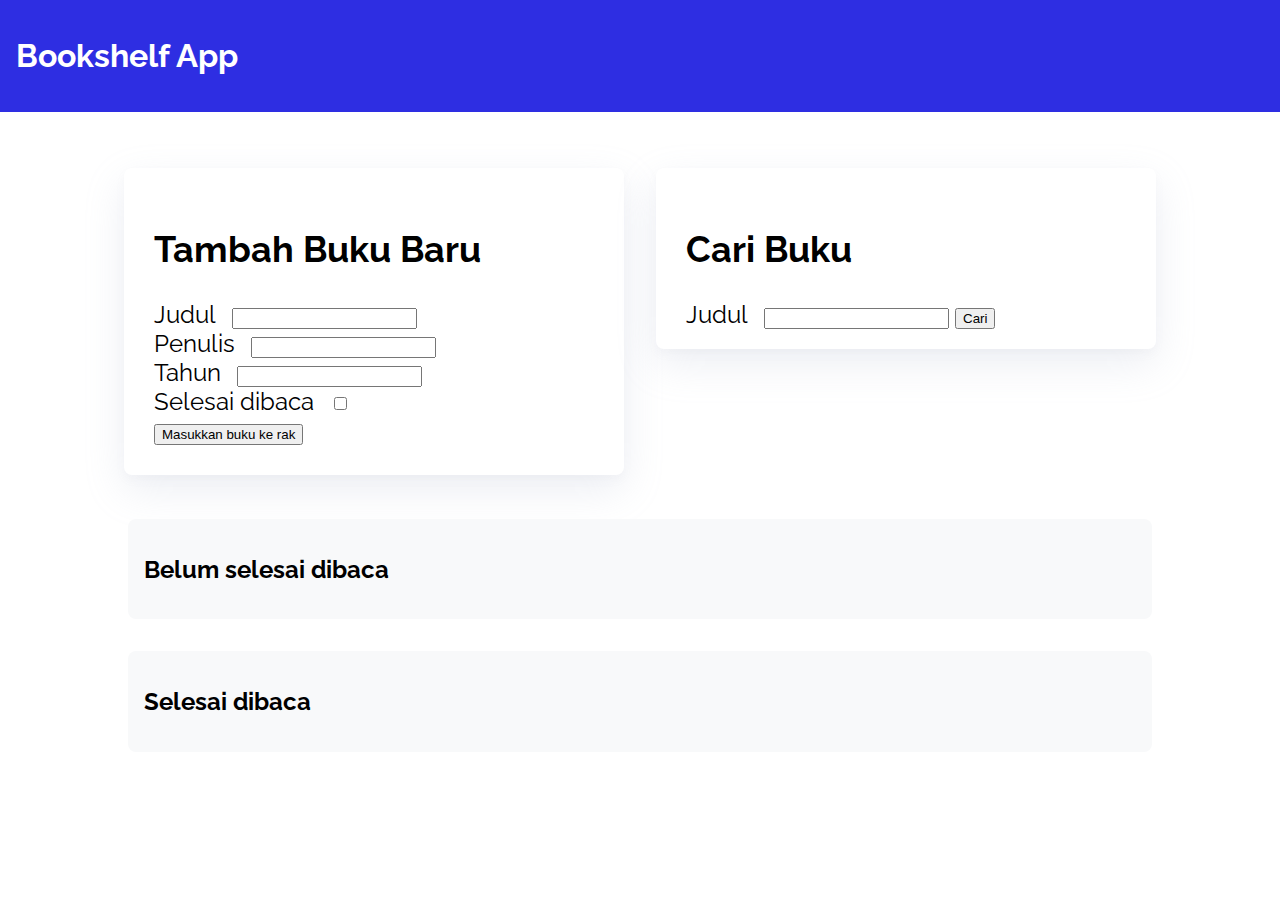
<file: index.html>
<!DOCTYPE html>
<html lang="en">
  <head>
    <meta http-equiv="Content-Type" content="text/html;charset=UTF-8" />
    <meta name="viewport" content="width=device-width, initial-scale=1.0" />
    <title>Bookshelf App</title>
    <script rel></script>
    <script src="js/main.js" defer></script>
    <link rel="stylesheet" href="css/styles.css" />
  </head>
  <body>
    <header>
      <h1>Bookshelf App</h1>
    </header>

    <main>
      <div class="wrapper">
        <div class="input-container">
          <section class="form input shadow container">
            <h2>Tambah Buku Baru</h2>
            <form id="bookForm" data-testid="bookForm">
              <div>
                <label for="bookFormTitle">Judul</label>
                <input id="bookFormTitle" type="text" required
                  data-testid="bookFormTitleInput" />
              </div>
              <div>
                <label for="bookFormAuthor">Penulis</label>
                <input id="bookFormAuthor" type="text" required
                  data-testid="bookFormAuthorInput" />
              </div>
              <div>
                <label for="bookFormYear">Tahun</label>
                <input id="bookFormYear" type="number" required
                  data-testid="bookFormYearInput" />
              </div>
              <div>
                <label for="bookFormIsComplete">Selesai dibaca</label>
                <input
                  id="bookFormIsComplete"
                  type="checkbox"
                  data-testid="bookFormIsCompleteCheckbox" />
              </div>
              <button id="bookFormSubmit" type="submit"
                data-testid="bookFormSubmitButton">
                Masukkan buku ke rak
              </button>
            </form>
          </section>

          <section class="form search shadow container">
            <h2>Cari Buku</h2>
            <form id="searchBook" data-testid="searchBookForm">
              <label for="searchBookTitle">Judul</label>
              <input id="searchBookTitle" type="text"
                data-testid="searchBookFormTitleInput" />
              <button id="searchSubmit" type="submit"
                data-testid="searchBookFormSubmitButton">
                Cari
              </button>
            </form>
          </section>
        </div>
        <section id="editBook">
          <h2>Edit Buku</h2>
          <form id="editBookForm">
            <div>
              <label for="editBookFormTitle">Judul</label>
              <input id="editBookFormTitle" type="text" required />
            </div>
            <div>
              <label for="editBookFormAuthor">Penulis</label>
              <input id="editBookFormAuthor" type="text" required />
            </div>
            <div>
              <label for="editBookFormYear">Tahun</label>
              <input id="editBookFormYear" type="number" required />
            </div>
            <button id="editBookFormSubmit" type="submit">
              Edit Buku
            </button>
          </form>
        </section>
        <div class="bookshelf">

          <section class="bookshelf-incomplete container">
            <h2>Belum selesai dibaca</h2>

            <div id="incompleteBookList" data-testid="incompleteBookList">
              <!--
              Buku yang belum selesai masuk ke sini  
              -->
            </div>
          </section>

          <section class="bookshelf-complete container">
            <h2>Selesai dibaca</h2>

            <div id="completeBookList" data-testid="completeBookList">
              <!-- 
              Buku yang sudah selesai masuk ke sini  
              -->
            </div>
          </section>
        </div>
      </div>
    </main>
  </body>
</html>
</file>
<file: css/styles.css>
@import url('https://fonts.googleapis.com/css2?family=Raleway&display=swap');

* {
    box-sizing: border-box;
}

html, body {
    font-family: Raleway, sans-serif;
    margin: 0;
    padding: 0;
    box-sizing: border-box;
}

header {
    background: #2e2ee2;
    padding: 16px;
    color: white;
}

.trash-button {
    width: 50px;
    height: 50px;

    background: url('../assets/trash-outline.svg');
    background-size: contain;
    margin-left: 20px;
    border: none;
}

.trash-button:hover {
    background: url('../assets/trash-fill.svg');
}

.undo-button {
    width: 50px;
    height: 50px;

    background: url('../assets/undo-ouline.svg');
    margin-left: auto;
    cursor: pointer;
    border: none;
}

.check-button {
    width: 50px;
    height: 50px;

    background: url('../assets/check-outline.svg');
    margin-left: auto;
    cursor: pointer;
    border: none;
}

.check-button:hover {
    background: url('../assets/check-solid.svg');
}

.edit-button {
    width: 50px;
    height: 50px;

    background: url('../assets/edit-outline.svg');
    margin-left: 20px;
    border: none;
    background-repeat: no-repeat;
}

.edit-button:hover {
    background: url('../assets/edit-fill.svg');
}

#editBook {
    box-shadow: 0 5px 10px rgba(154, 160, 185, .05), 0 15px 40px rgba(166, 173, 201, .2);
    width: 1024px;
    border-radius: 8px;
    margin: 16px;
    background: #F8F9FA;
    padding: 16px;
    flex-grow: 1;
    height: fit-content;
    display: flex;
    flex-direction: column;
    padding: 10px;
    margin-top: 40px;
    margin-bottom: 8px;
    font-size: 24px;
    width: 500px;
    display: none;
}

.shadow {
    box-shadow: 0 5px 10px rgba(154, 160, 185, .05), 0 15px 40px rgba(166, 173, 201, .2);
}

.wrapper {
    display: flex;
    flex-direction: column;
    align-items: center;
    margin-top: 40px;
}
.input-container {
    display: flex;
    flex-direction: row;
}
.bookshelf {
    display: flex;
    flex-direction: column;
    align-items: center;
    margin-top: 20px;
}

.bookshelf-search {
    flex: 1;
    margin-left: 40px;
    padding: 10px;
}

.bookshelf-incomplete {
    flex: 7;
    padding: 10px;
}

.bookshelf-complete {
    flex: 7;
    padding: 10px;
}

.input {
    margin-right: 50px;
}

label {
    margin-right: 10px;
}

.container {
    width: 1024px;
    border-radius: 8px;
    margin: 16px;
    background: #F8F9FA;
    padding: 16px;
    flex-grow: 1;
    height: fit-content;
}

.form {
    display: flex;
    flex-direction: column;
    padding: 30px;
    background: #ffffff;
    margin-bottom: 8px;
    font-size: 24px;
    width: 500px;
}

.search {
    padding-bottom: 20px;
}

.book_item {
    border-radius: 16px;
    margin-top: 16px;
    padding: 12px 24px 12px 24px;
    background: white;
    display: flex;
    align-items: center;
}

.book_item > .inner h2 {
    margin-bottom: unset;
}

.book_item > .inner p {
    margin-top: 5px;
}
</file>
